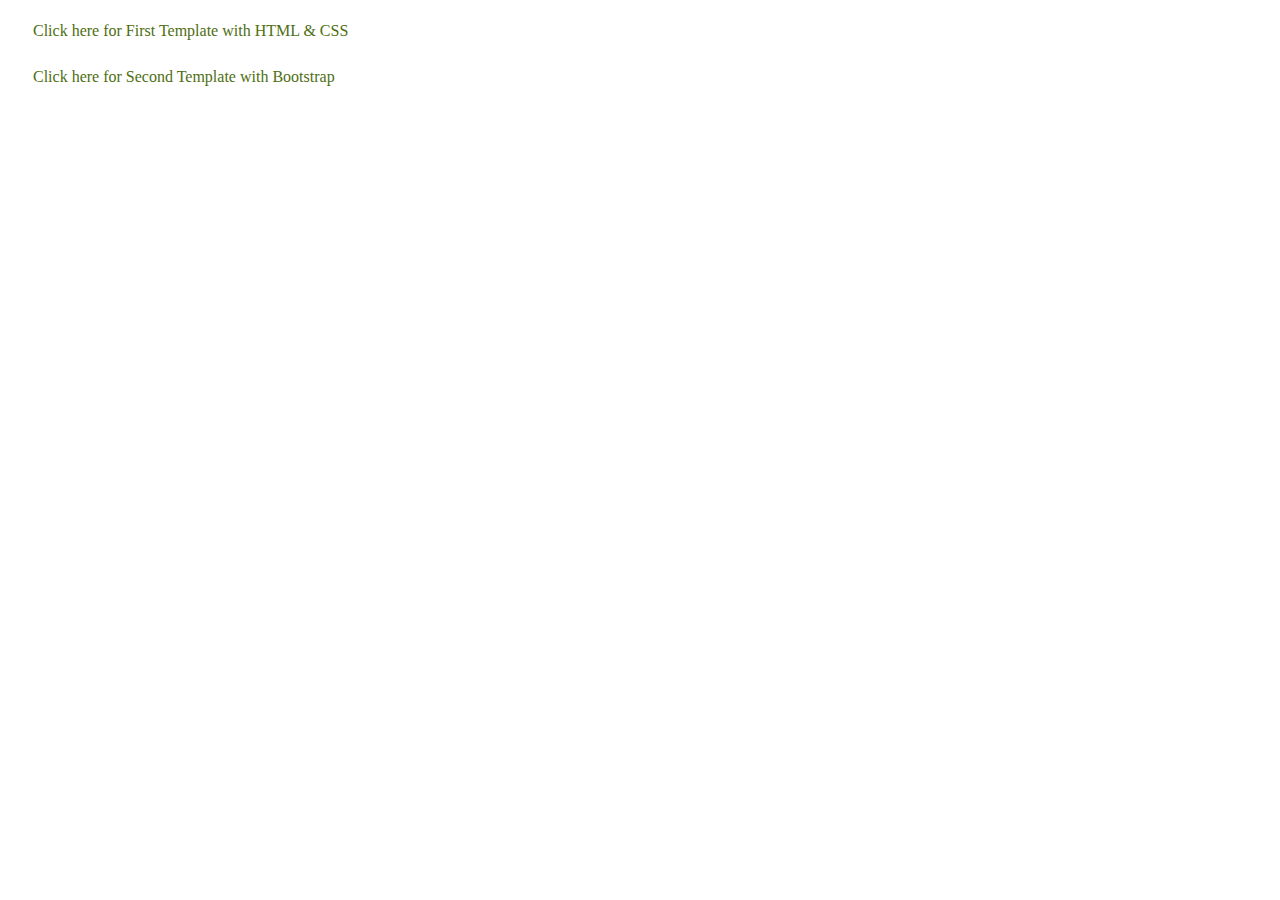
<file: index.html>
<!DOCTYPE html>
<html lang="en">
<head>
    <meta charset="UTF-8">
    <meta name="viewport" content="width=device-width, initial-scale=1.0">
    <title>First page</title>
    <link rel="stylesheet" href="main.css">
</head>
<body>
    <a href="firstTemplate.html">Click here for First Template with HTML & CSS</a>
    <a href="secondTemplate.html">Click here for Second Template with Bootstrap</a>
</body>
</html>
</file>
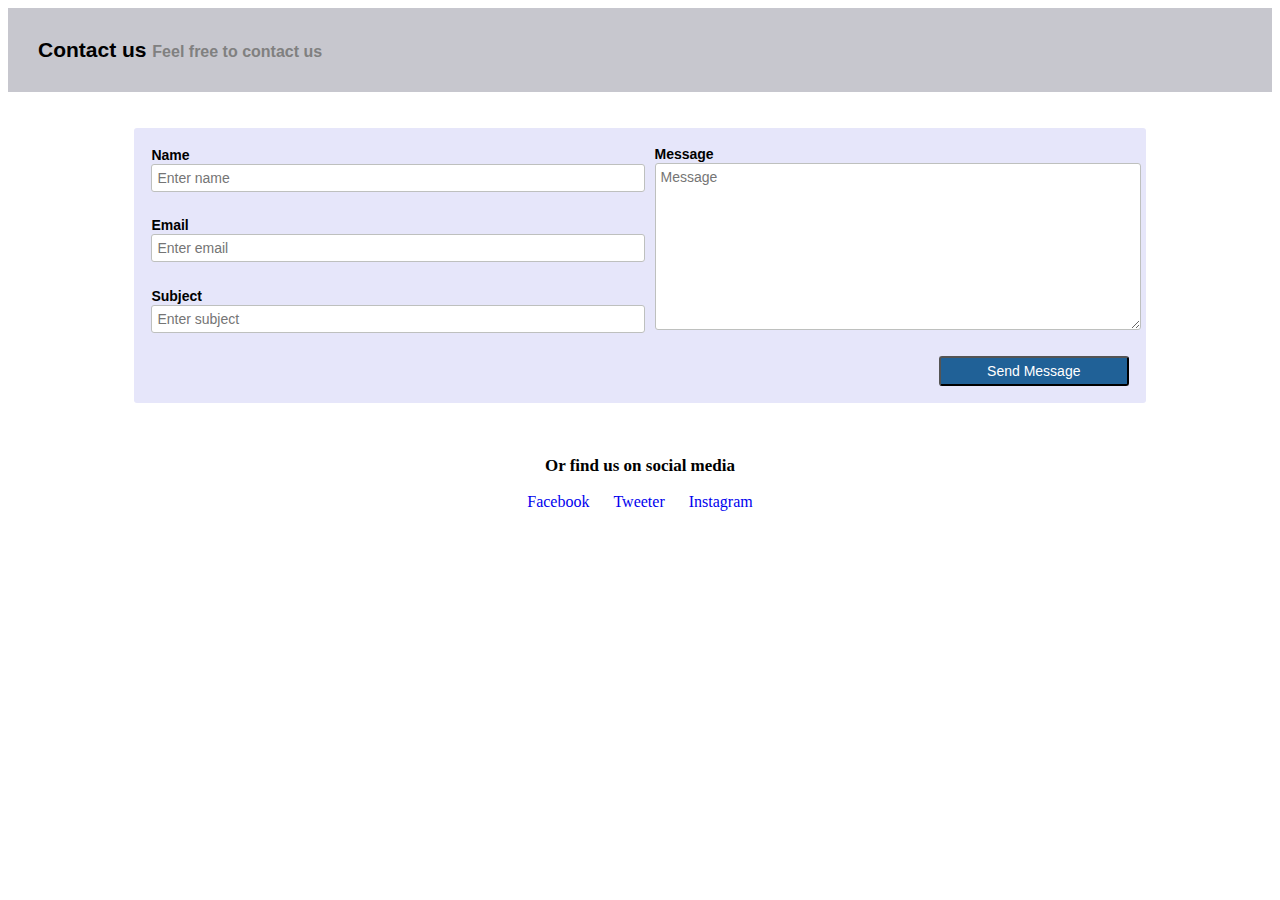
<file: contact.html>
<!DOCTYPE html>
<html lang="en">
<head>
    <meta charset="UTF-8">
    <meta name="viewport" content="width=device-width, initial-scale=1.0">
    <title>Contact</title>
    <link rel="stylesheet" href="contact.css">
</head>
<body>
<header class="header" >
    <p class="header1"> Contact us </p>
    <p class="header2">Feel free to contact us</p>
</header>
<br><br>
<center>
    <table cellpadding="10px" > 
        <tr>
            <td>
                <font class="font" >Name</font>
                <input type="text" name="name"  placeholder="Enter name" autocomplete="off" class="form1">
            </td>
            <td rowspan="3">
                <font class="font">Message</font>
                <br>
                <textarea name="descriere" placeholder="Message" class="form2"></textarea>
            </td>
        </tr>
        <tr>
            <td>
                <font class="font">Email</font> 
                <input type="email" name="email"  placeholder="Enter email" autocomplete="off" class="form1">
            </td>
        </tr>   
        <tr>
            <td>
                <font class="font" style="text-align:left;">Subject</font>
                <input type="text" name="subject"  placeholder="Enter subject" autocomplete="off" class="form1">
            </td>
        </tr>
        <tr>
            <td></td>
            <td >
                <input type="submit" name="send" value="Send Message" class="form3" style="float: right;"> 
            </td>
        </tr>
    </table>
</center>

<br><br>
<center>
    <footer class="footer" >
        <p class="footer1"> Or find us on social media </p>
        <p class="footer2">
            <a href="https://www.facebook.com/" class="" >Facebook</a>
            <a href="https://twitter.com/tweeter" class="" >Tweeter</a>
            <a href="https://www.instagram.com/" class="" >Instagram</a></p>
    </footer>
</center>
</body>
</html>
</file>
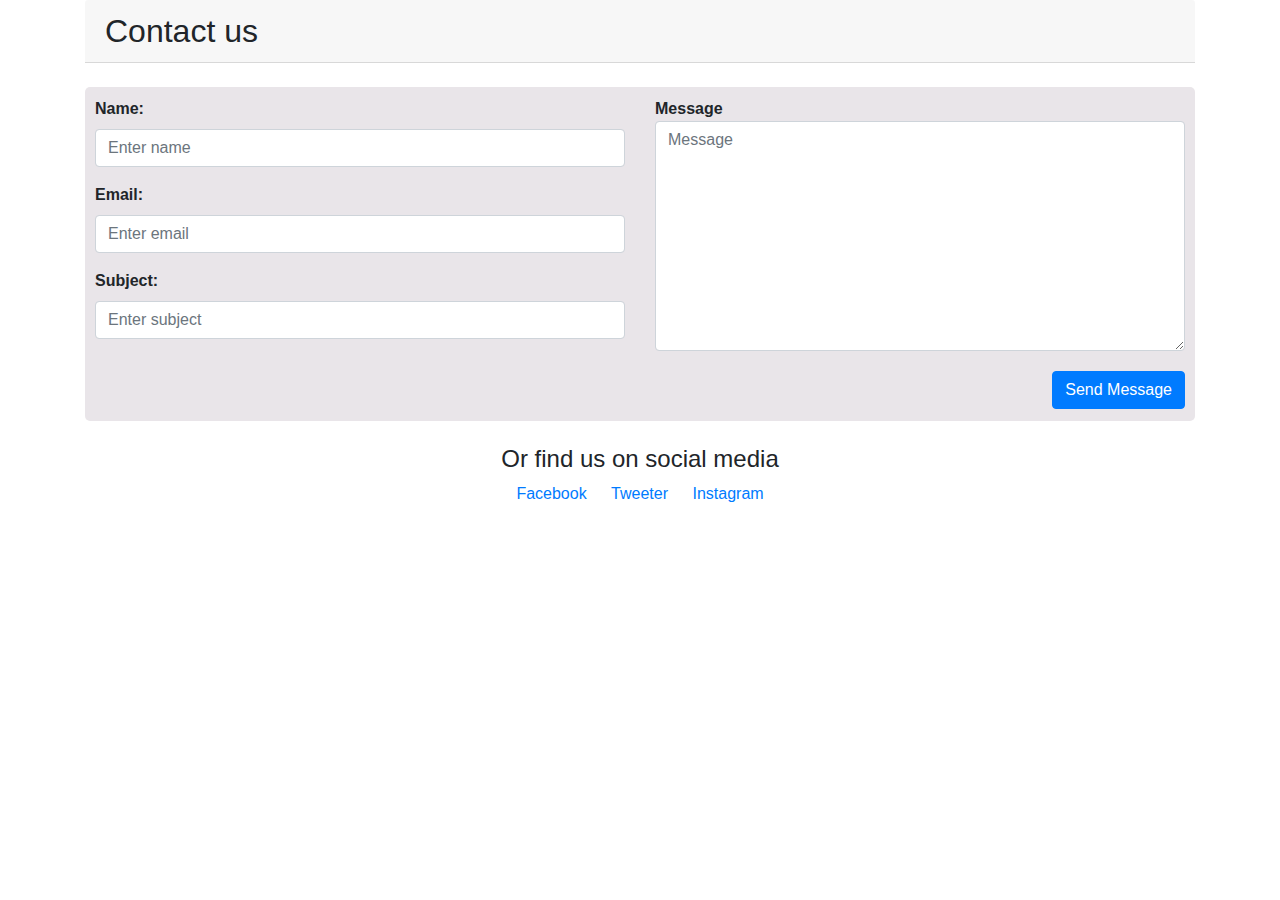
<file: contact2.html>
<!DOCTYPE html>
<html lang="en">
<head>
    <meta charset="UTF-8">
    <meta name="viewport" content="width=device-width, initial-scale=1.0">
    <link rel="stylesheet" href="https://stackpath.bootstrapcdn.com/bootstrap/4.3.1/css/bootstrap.min.css" integrity="sha384-ggOyR0iXCbMQv3Xipma34MD+dH/1fQ784/j6cY/iJTQUOhcWr7x9JvoRxT2MZw1T" crossorigin="anonymous">
    <link href="contact2.css" rel="stylesheet" type="text/css">
    
    <title>Contact</title>
</head>
<body>
    <div class="container">
    <div class="card-header">
        <h2 class="mb-0">Contact us</h2>
    </div>
    <br>
    <form class="formular"> 
        <div class="row form-group">
            <div class="col-md-6">
                <div class="form-group">
                <label for="email"><b>Name:</b></label>
                <input type="text" name="name2" id="name2" class="form-control" placeholder="Enter name">
              </div>
              <div class="form-group">
                <label for="pwd"><b>Email:</b></label>
                <input type="text" name="email2" id="email2" class="form-control" placeholder="Enter email">
              </div>
              <div class="form-group">
                <label for="pwd"><b>Subject:</b></label>
                <input type="text" name="email2" id="email2" class="form-control" placeholder="Enter subject">
              </div>
            </div>
            <div class="col-md-6">
                <label for="message2" class="mb-0"><b>Message</b></label>
                    <div class="row mb-1">
                        <div class="col-lg-12">
                            <textarea rows="9" name="message2" id="message2" class="form-control" placeholder="Message"></textarea>
                        </div>
                    </div>
            </div>
        </div>
        
        <button type="submit" class="btn btn-primary" style="float:right;">Send Message</button>
    </form>
    </div>

    <footer class="page-footer text-center pt-4">
        <h4>Or find us on social media</h4>
        <a href="https://www.facebook.com/" class="card-link" >Facebook</a>
        <a href="https://twitter.com/tweeter" class="card-link" >Tweeter</a>
        <a href="https://www.instagram.com/" class="card-link" >Instagram</a>
    </footer>
</body>
</html>
</file>
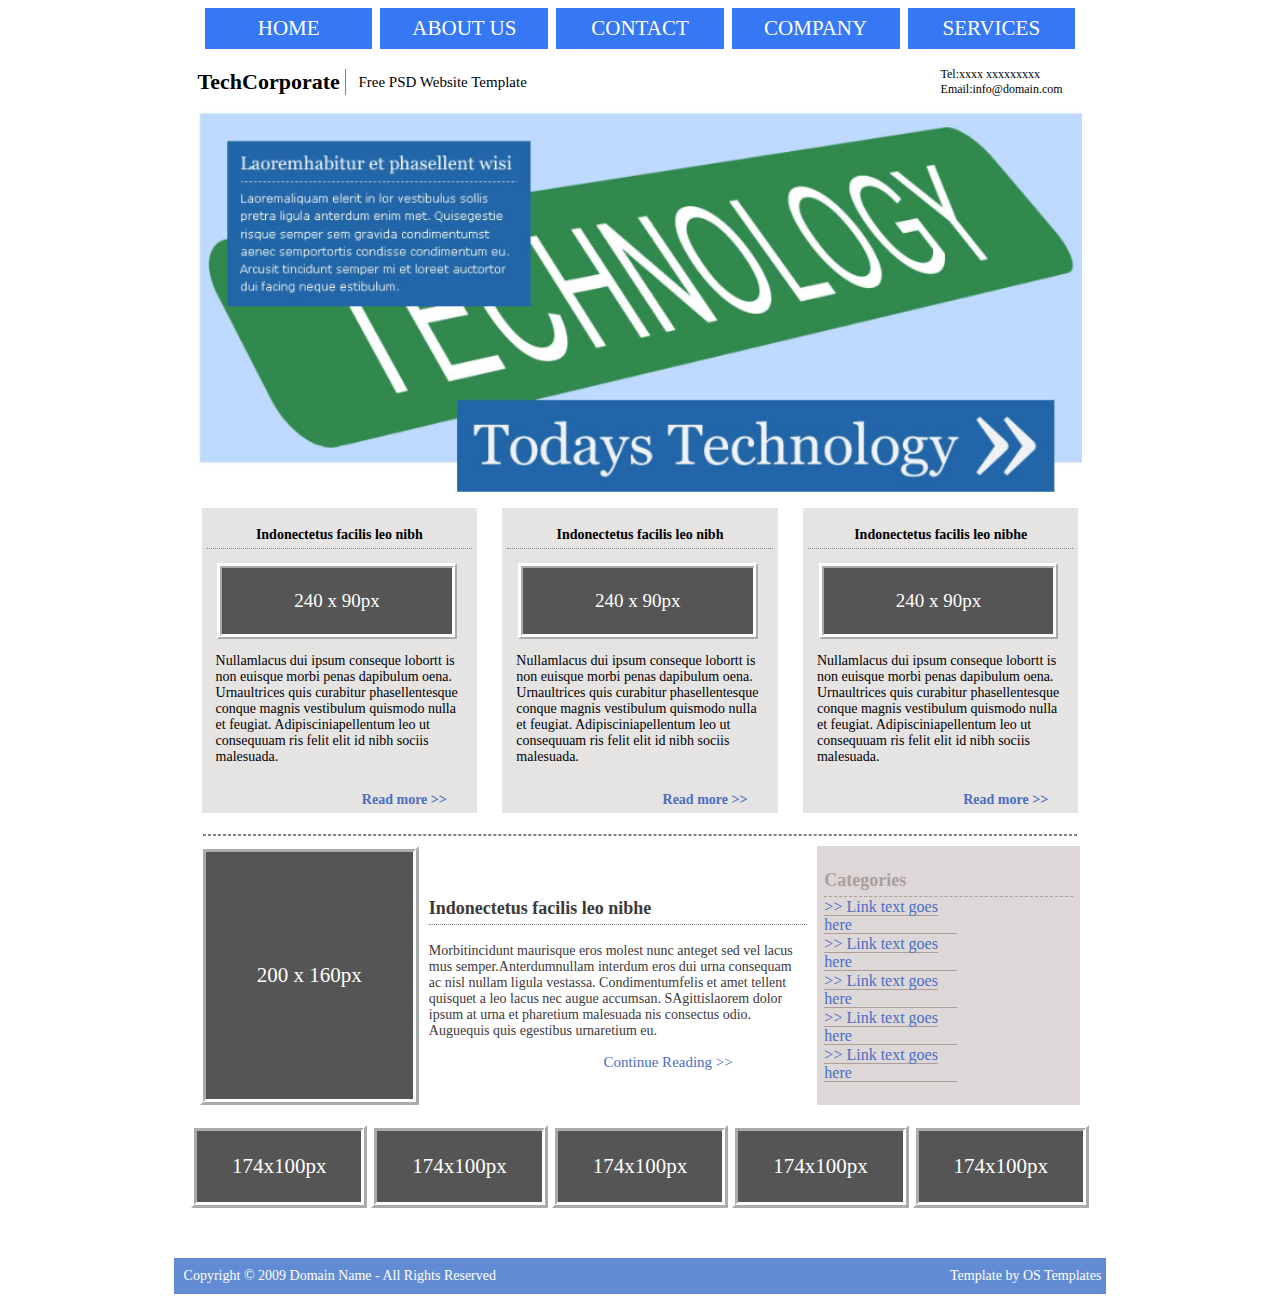
<file: firstTemplate.html>
<!DOCTYPE html>
<html lang="en">
<head>
    <meta charset="UTF-8">
    <meta name="viewport" content="width=device-width, initial-scale=1.0">
    
    <title>First template</title>
    <link rel="stylesheet" href="mainFirstTemplate.css">
</head>
<body>
    <div class="header">
        <a class="headernav" href="#home" >HOME</a>
        <a class="headernav" href="#about_us" >ABOUT US</a>
        <a class="headernav" href="contact.html" >CONTACT</a>
        <a class="headernav" href="#company" >COMPANY</a>
        <a class="headernav" href="#services" style="margin-right:0px;">SERVICES</a>
    </div>
    <br>

    <div class="info">
        <span class="tech">TechCorporate</span>
        <span class="psd">Free PSD Website Template</span>
        <span class="tel">
            Tel:xxxx xxxxxxxxx
            Email:info@domain.com
        </span>
    </div>

    <img class="image1" src="technology.PNG" alt="Not available">

    <div class="main">
        <article class="article">
            <article class="browser">
                <p class="titleBrowser">Indonectetus  facilis leo nibh</p>
                <div class="rectangle1">240 x 90px</div>
                <p class="textBrowser">Nullamlacus dui ipsum conseque lobortt is non euisque morbi penas dapibulum oena. Urnaultrices quis curabitur phasellentesque conque magnis vestibulum quismodo nulla et feugiat. Adipisciniapellentum leo ut consequuam ris felit elit id nibh sociis malesuada.</p>
                <a class="hyperlinks" href="#"> Read more >></a>
            </article>

            <article class="browser" >
                <p class="titleBrowser">Indonectetus  facilis leo nibh</p>
                <div class="rectangle1">240 x 90px</div>
                <p class="textBrowser">Nullamlacus dui ipsum conseque lobortt is non euisque morbi penas dapibulum oena. Urnaultrices quis curabitur phasellentesque conque magnis vestibulum quismodo nulla et feugiat. Adipisciniapellentum leo ut consequuam ris felit elit id nibh sociis malesuada.</p>
                <a class="hyperlinks" href="#"> Read more >></a>
            </article>

            <article class="browser">
                <p class="titleBrowser">Indonectetus  facilis leo nibhe</p>
                <div class="rectangle1">240 x 90px</div>
                <p class="textBrowser">Nullamlacus dui ipsum conseque lobortt is non euisque morbi penas dapibulum oena. Urnaultrices quis curabitur phasellentesque conque magnis vestibulum quismodo nulla et feugiat. Adipisciniapellentum leo ut consequuam ris felit elit id nibh sociis malesuada.</p>
                <a class="hyperlinks" href="#"> Read more >></a>
            </article>
        </article>
        <hr>
        <table class="table">
            <tr>
                <td class="rectangle2"> 200 x 160px</td>
                <td class="tableArticle1">
                    <p class="titleBrowser2">Indonectetus  facilis leo nibhe</p>
                    <p class="textBrowser" style="padding:0px;">Morbitincidunt maurisque eros molest nunc anteget sed vel lacus mus semper.Anterdumnullam interdum eros dui urna consequam  ac nisl nullam ligula vestassa. Condimentumfelis et amet tellent quisquet a leo lacus nec augue accumsan. SAgittislaorem dolor ipsum at urna et pharetium malesuada nis consectus odio. Auguequis quis egestibus urnaretium eu.</p>
                    <a class="hyperlinks2" href="#"> Continue Reading >></a>
                </td>
                <td class="tableArticle2">
                    <ul >
                        <li class="titleBrowser3">Categories</li>
                        <li><a class="hyperlinks3" href="#"> >> Link text goes here</a></li>
                        <li><a class="hyperlinks3" href="#"> >> Link text goes here</a></li>
                        <li><a class="hyperlinks3" href="#"> >> Link text goes here</a><li> 
                        <li><a class="hyperlinks3" href="#"> >> Link text goes here</a></li>
                        <li><a class="hyperlinks3" href="#"> >> Link text goes here</a></li>
                    </ul> 
                </td>
            </tr>
        </table>
        <br>

        <div class="rectangles">
            <span class="rectangle3">174x100px</span>
            <span class="rectangle3">174x100px</span>
            <span class="rectangle3">174x100px</span>
            <span class="rectangle3">174x100px</span>
            <span class="rectangle3">174x100px</span>
        </div>
    </div>
    <br><br>  
    <footer class="footer" >
        <p class="footer1"> Copyright © 2009 Domain Name - All Rights Reserved </p>
        <p class="footer2">Template by OS Templates</p>
    </footer>
</body>
</html>
</file>
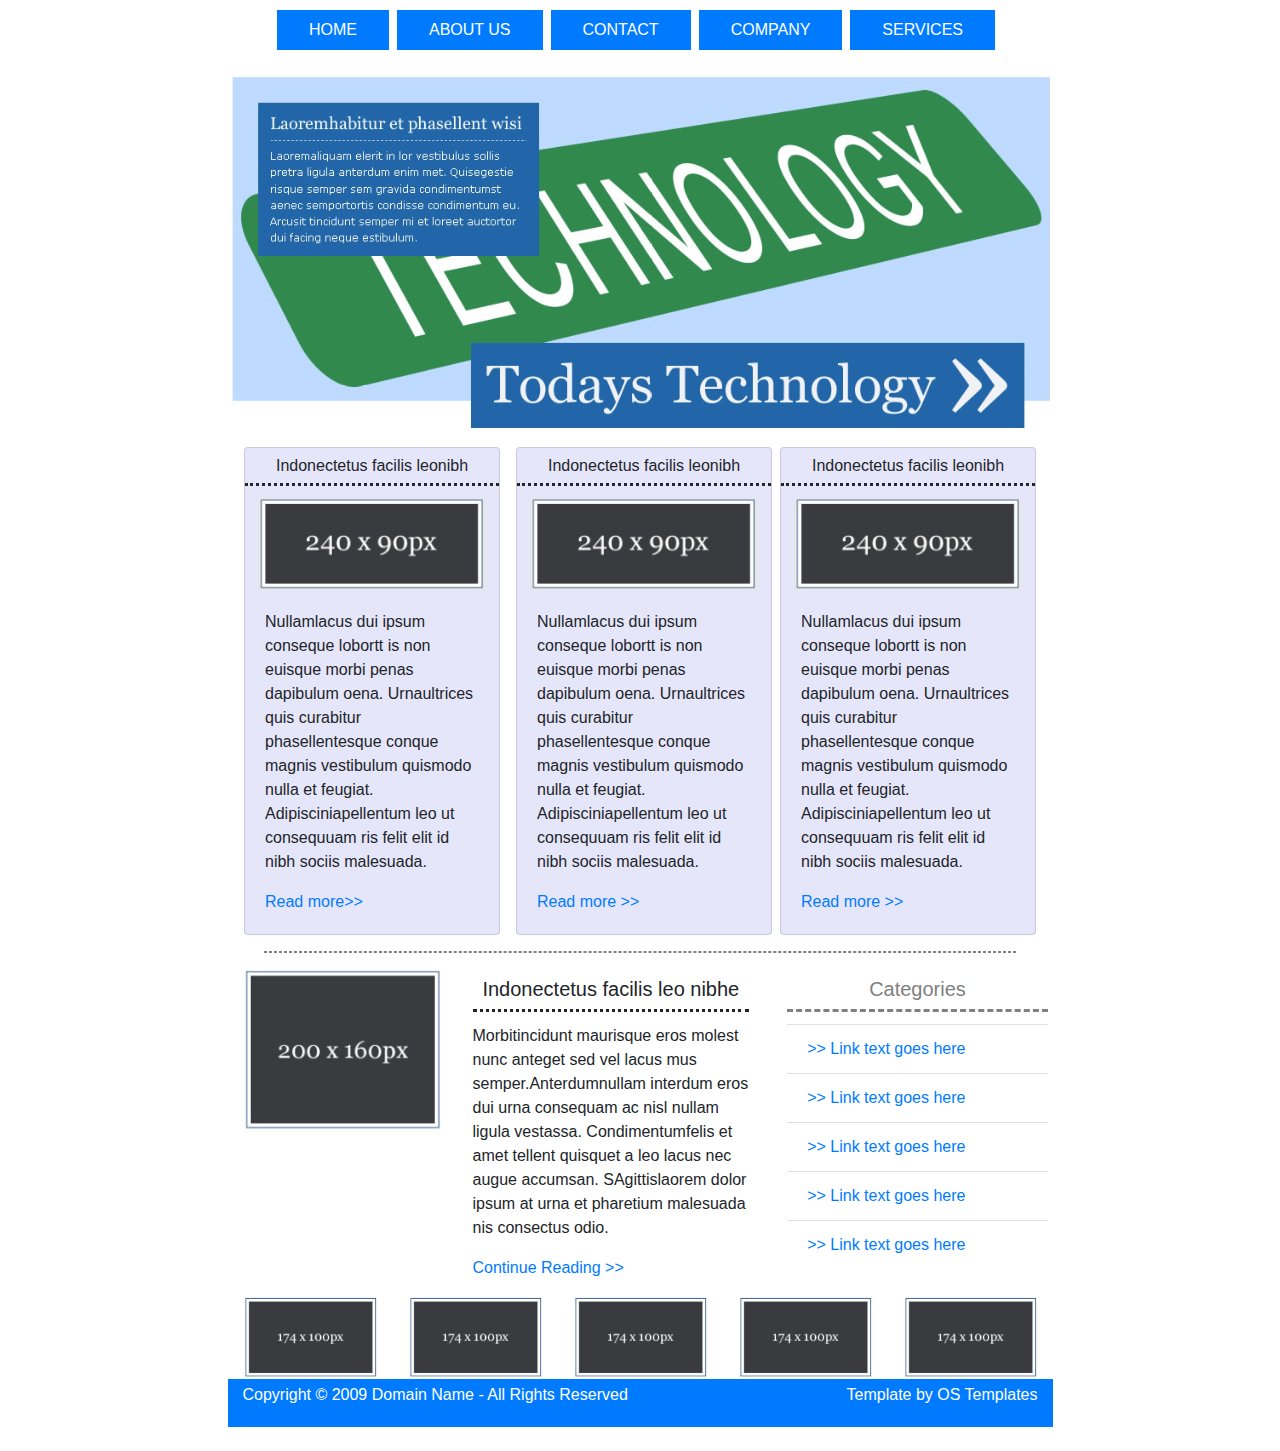
<file: secondTemplate.html>
<!DOCTYPE html>
<html lang="en">

<head>
    <meta charset="UTF-8">
    <meta name="viewport" content="width=device-width, initial-scale=1.0">
    <link rel="stylesheet" href="https://stackpath.bootstrapcdn.com/bootstrap/4.3.1/css/bootstrap.min.css" integrity="sha384-ggOyR0iXCbMQv3Xipma34MD+dH/1fQ784/j6cY/iJTQUOhcWr7x9JvoRxT2MZw1T" crossorigin="anonymous">
    <title>Second Template</title>

</head>

<body>

    <div class="container">
        <div class="row">
            <div class=" d-inline col-12 col-md-12 col-lg-12">
                <ul class="nav justify-content-center flex-column flex-sm-row">
                    <li class="nav-item mr-2 pl-3 pr-3 bg-primary" style="margin-top: 10px;">
                        <a class="nav-link text-white" href="#" >HOME</a>
                    </li>
                    <li class="nav-item mr-2 pl-3 pr-3  bg-primary" style="margin-top: 10px;">
                        <a class="nav-link text-white" href="#">ABOUT US</a>
                    </li>
                    <li class="nav-item mr-2 pl-3 pr-3  bg-primary" style="margin-top: 10px;">
                        <a class="nav-link text-white" href="contact2.html">CONTACT</a>
                    </li>
                    <li class="nav-item mr-2 pl-3 pr-3 bg-primary" style="margin-top: 10px;">
                        <a class="nav-link text-white" href="#">COMPANY</a>
                    </li>
                    <li class="nav-item mr-2 pl-3 pr-3 bg-primary" style="margin-top: 10px;">
                        <a class="nav-link text-white" href="#">SERVICES</a>
                    </li>
                </ul>
            </div>
        </div>
    </div>


<br>
    <div class="text-center">
        <img class="img-fluid" src="technology.PNG" class="rounded" alt="...">
    </div>

    <div class="container">
        <div class="row justify-content-center">
            <div class="card mr-3 mt-3" style="width: 16rem; background-color: lavender;">
                <h6 class="card-title text-center  py-2" style="border-bottom-style: dotted;">Indonectetus  facilis leonibh</h6>
                <img class="card-img-top" style="width:90%;align-self: center;" src=" 240x90px.PNG" alt="Card image cap">
                <div class="card-body text-left">
                
                <p class="card-text">Nullamlacus dui ipsum conseque lobortt is non euisque morbi penas dapibulum oena. Urnaultrices quis curabitur phasellentesque conque magnis vestibulum quismodo nulla et feugiat. Adipisciniapellentum leo ut consequuam ris felit elit id nibh sociis malesuada.</p>
                <a href="#" class="card-link" >Read more>></a>
            </div>
            </div>
            <div class="card mr-2 mt-3" style="width: 16rem; background-color: lavender;">
                <h6 class="card-title text-center py-2" style="border-bottom-style: dotted;">Indonectetus  facilis leonibh</h6>
                <img class="card-img-top" style="width:90%;align-self: center;" src=" 240x90px.PNG" alt="Card image cap">
                <div class="card-body text-left">
                
                <p class="card-text">Nullamlacus dui ipsum conseque lobortt is non euisque morbi penas dapibulum oena. Urnaultrices quis curabitur phasellentesque conque magnis vestibulum quismodo nulla et feugiat. Adipisciniapellentum leo ut consequuam ris felit elit id nibh sociis malesuada.</p>
                <a href="#" class="card-link" >Read more >></a>
                </div>
            </div>
            <div class="card mt-3" style="width: 16rem; background-color: lavender;">
                <h6 class="card-title text-center py-2" style="border-bottom-style: dotted;">Indonectetus  facilis leonibh</h6>
                <img class="card-img-top" style="width:90%;align-self: center;" src=" 240x90px.PNG" alt="Card image cap">
                <div class="card-body text-left">
                
                <p class="card-text">Nullamlacus dui ipsum conseque lobortt is non euisque morbi penas dapibulum oena. Urnaultrices quis curabitur phasellentesque conque magnis vestibulum quismodo nulla et feugiat. Adipisciniapellentum leo ut consequuam ris felit elit id nibh sociis malesuada.</p>
                <a href="#" class="card-link" >Read more >></a>
                </div>
            </div>
        </div>
    </div>


    <div class="form-group col-12 justify-content-center">
        <hr style="border: 1px dashed grey; width: 60%;">
    </div>

    <div class="container">
        <div class="row justify-content-center"> 
            <div class="col-sm-1"></div>  
            <div class="col-sm-12 col-md-10 col-lg-10">  
                <div class="container">
                    <div class="row ">
                        <div class="col-sm-3">
                            <img class="card-img-top" style="width:100%; align-self:center;" src="260x160px.PNG" alt="Card image cap">
                        </div>
                        <div class="col-sm-4">
                            <h5 class="card-title text-center  py-2" style="border-bottom-style: dotted; ;">Indonectetus  facilis leo nibhe</h5>
                            <p class="text-left" >Morbitincidunt maurisque eros molest nunc anteget sed vel lacus mus semper.Anterdumnullam interdum eros dui urna consequam  ac nisl nullam ligula vestassa. Condimentumfelis et amet tellent quisquet a leo lacus nec augue accumsan. SAgittislaorem dolor ipsum at urna et pharetium malesuada nis consectus odio.</p>
                            <a href="#" class="card-link">Continue Reading >></a>
                            </p>
                        </div>
                        <div class="col-sm-4">
                            <div class="list-group list-group-flush px-2">
                                <h5 class="card-title text-center  py-2" style="border-bottom-style: dashed; color: grey;">Categories</h5>
                                <a href="#" class="list-group-item" >>> Link text goes here</a>
                                <a href="#" class="list-group-item ">>> Link text goes here</a>
                                <a href="#" class="list-group-item">>> Link text goes here</a>
                                <a href="#" class="list-group-item ">>> Link text goes here</a>
                                <a href="#" class="list-group-item">>> Link text goes here</a>
                            </div>
                        </div>
                    </div>
                </div>  
            <div class="col-sm-1"></div> 
            </div>
        </div> 
    </div>

    <div class="container">
        <div class="row justify-content-center">
            <div class="col-9">
                <div class="container">
                    <div class="row">
                        <div class="col">
                            <img class="card-img-top" style="width:100%; align-self:center;" src="174x100px.png" alt="Card image cap">
                        </div>
                        <div class="col">
                            <img class="card-img-top" style="width:100%; align-self:center;" src="174x100px.png" alt="Card image cap">
                        </div>
                        <div class="col">
                            <img class="card-img-top" style="width:100%; align-self:center;" src="174x100px.png" alt="Card image cap">
                        </div>
                        <div class="col">
                            <img class="card-img-top" style="width:100%; align-self:center;" src="174x100px.png" alt="Card image cap">
                        </div>
                        <div class="col">
                            <img class="card-img-top" style="width:100%; align-self:center;" src="174x100px.png" alt="Card image cap">
                        </div>
                    </div>
                </div>
            </div>
        </div>
    </div>

    <div class="container">
        <div class="row justify-content-center">
            <div class="col-9">
                <div class="container">
                    <div class="row bg-primary text-white py-1">
                        <div class="col">
                            <p class="text-left text-truncate"> Copyright © 2009 Domain Name - All Rights Reserved</p>
                        </div>
                        <div class="col">
                            <p class="text-right"> Template by OS Templates</p>
                        </div>
                    </div>
                </div>
            </div>
        </div>
    </div>
<br>
    

</body>

</html>
</file>
<file: main.css>
a{
    display: block;
    text-decoration: none;
    padding: 14px 25px;
    color: rgb(78, 110, 18);
}
</file>
<file: contact.css>
.header{
    background-color: rgb(199, 199, 206);
    
}
.header1{
    font-family: Arial, Helvetica, sans-serif;
    font-weight: bold;
    display: inline;
}

.header2{
    font-family: Arial, Helvetica, sans-serif;
    font-weight: bold;
    color: grey;
    display: inline;
}

a{
    text-decoration: none;
    margin: 10px;
}
.footer1{
    font-size: 17px;
    font-weight: bold;
}


table {
    padding: 5px;
    background-color: lavender;
    width: 80%;
    border-radius: 3px;
}
.font{
    font-family: Arial, Helvetica, sans-serif;
    text-align: left;
    font-weight: bold;  
}


.form1{
    /* width: 400px; */
    color: grey;
    font-family: Arial, Helvetica, sans-serif;
    /* font-size: 17px; */
    border:1px solid rgb(190, 192, 190);
    /* border-radius: 6px; */
    display:block;
    /* padding: 10px;
    margin:5px 0px; */
}

.form2 {
    /* width: 400px;
    height:250px; */
    border:1px solid rgb(190, 192, 190);
    /* border-radius: 6px; */
    resize:vertical;
    font-family: Arial, Helvetica, sans-serif;
    /* font-size: 17px;
    margin:5px 0px;
    padding:10px; */
}
.form3{
    color: white;
    background-color: rgb(32, 97, 151);
    font-family: Arial, Helvetica, sans-serif;
    display:inline;
}


@media only screen and (max-width: 600px) {
    .header {
        padding:30px;
    }
  }
@media only screen and (max-width: 600px) {
    .header1 {
        font-size: 21px;
    }
  }
@media only screen and (max-width: 600px) {
    .font {
        font-size: 12px;   
    }
  }
@media only screen and (max-width: 600px) {
    .form1 {
        font-size: 12px; 
        padding: 5px; 
        width: 100%;
        border-radius: 3px;
    }
  }
@media only screen and (max-width: 600px) {
    .form2 {
        font-size: 12px; 
        padding: 5px; 
        width: 100%;
        height: 155px;
        border-radius: 3px;
    }
  }
@media only screen and (max-width: 600px) {
    .form3 {
        font-size: 12px; 
        padding: 5px; 
        width: 50%;
        border-radius: 3px;
  }
}

@media only screen and (min-width: 600px) {
    .header {
        padding:30px;
    }
  }
@media only screen and (min-width: 600px) {
    .header1 {
        font-size: 21px;
    }
  }
@media only screen and (min-width: 600px) {
    .font {
        font-size: 14px;   
    }
  }
@media only screen and (min-width: 600px) {
    .form1 {
        font-size: 14px; 
        padding: 5px; 
        width: 100%;
        border-radius: 3px;
    }
  }
@media only screen and (min-width: 600px) {
    .form2 {
        font-size: 14px; 
        padding: 5px; 
        width: 100%;
        height: 155px;
        border-radius: 3px;
    }
  }
@media only screen and (min-width: 600px) {
    .form3 {
        font-size: 14px; 
        padding: 5px; 
        width: 40%;
        border-radius: 3px;
  }
}
</file>
<file: contact2.css>
.formular{
    background-color:rgb(233, 229, 233);
    padding:10px 10px 50px 10px;
    border-radius: 5px;
}
</file>
<file: mainFirstTemplate.css>
.headernav {
  background-color: #3678f4;
  color: white;
  text-decoration: none;
  text-align: center;
}
.header{
  display: flex;
  justify-content: center;

}
@media only screen and (max-width: 600px) {
  .headernav {
    width: 15%;
    margin-right: 5px;
    font-size: 10px;
    padding: 8px;
  }
}


@media only screen and (min-width: 600px) {
  .headernav {
    width: 15%;
    margin-right: 3px;
    font-size: 13px;
    padding: 7px;
  }
}


@media only screen and (min-width: 768px) {
  .headernav {
    width: 19%;
    font-size: 15px;
    padding: 8px;
    margin-right: 6px;
  }
}

@media only screen and (min-width: 992px) {
  .headernav {
    width: 12%;
    font-size: 16px;
    padding: 7px;
    margin-right: 5px; 
  }
} 

@media only screen and (min-width: 1200px) {
  .headernav {
    width: 12%;
    font-size: 21px;
    padding: 8px;
    margin-right: 8px;
  }
}
.tech {
  font-family:'Times New Roman', Times, serif;
  font-weight: bold;
  border-right: 1px solid grey;
}
 

@media only screen and (max-width: 600px) {
  .info {
    display: flex;
    justify-content: center;
  }
}
@media only screen and (max-width: 600px) {
  .tech{
    display: flex;
    align-self:center;
    font-size: 11px;
    padding-right: 5px;
    margin-right: 1%;
    margin-left: 3%;
  }
}
@media only screen and (max-width: 600px) {
  .psd{
    display: flex;
    align-self:center;
    font-size: 8px;
    width:100%;
    margin-right: 26%;
  }
}
@media only screen and (max-width: 600px) {
  .tel{
    font-size: 7px;
    width:50%;
  }
}

@media only screen and (min-width: 600px) {
  .info {
    display: flex;
    justify-content: center;
  }
}

@media only screen and (min-width: 600px) {
  .tech {
    display: flex;
    align-self:center;
    font-size: 18px;
    padding-right: 5px;
    margin-right: 1%;
    margin-left: 6%;

  }
}

@media only screen and (min-width: 600px) {
  .psd {
    display: flex;
    align-self:center;
    font-size: 12px;
    width:100%;
  }
}
@media only screen and (min-width: 600px) {
  .tel {
    font-size: 9px;
    width:30%;
    margin-right: 7%;
  }
}

@media only screen and (min-width: 768px) {
  .info {
    display: flex;
    justify-content: center;
  }
}


@media only screen and (min-width: 768px) {
  .tech {
    font-size: 21px;
    margin-left: 1%;
  }
}

@media only screen and (min-width: 768px) {
  .psd {
    font-size: 14px;
    margin-right: 18%;
  }
}
@media only screen and (min-width: 768px) {
  .tel {
    font-size: 11px;
    ;
  }
}


@media only screen and (min-width: 992px) {
  .tech {
    font-size: 22px;
    margin-left: 15%;
  }
}

@media only screen and (min-width: 992px) {
  .psd {
    font-size: 14px;
    width:100%;
  }
}
@media only screen and (min-width: 992px) {
  .tel {
    font-size: 11px;
    margin-right: 13%;
  }
}


@media only screen and (min-width: 1200px) {
  .tech {
    font-size: 22px;
    margin-left: 15%;
  }
}

@media only screen and (min-width: 1200px) {
  .psd {
    font-size: 15px;
  }
}
@media only screen and (min-width: 1200px) {
  .tel {
    font-size: 12px;
    width:40%;
    margin-right: 15%;
  }
}

@media only screen and (max-width: 600px) {
  .image1{
    display: block;
    margin-left: 2%;
    margin-right: 2%;
    
    height: 40%;
    width: 95%;
    margin-top:1%;
    
  }
}
@media only screen and (min-width: 600px) {
  .image1{
    display: block;
    margin-left: auto;
    margin-right: auto;
    height: 50%;
    width: 90%;
    margin-top:1%;
  }
}

@media only screen and (min-width: 768px) {
  .image1{
    display: block;
    margin-left: auto;
    margin-right: auto;
    height: 50%;
    width: 100%;
    margin-top:1%;
  }
}

@media only screen and (min-width: 992px) {
  .image1{
    width: 70%;
  }
}
@media only screen and (min-width: 1200px) {
  .image1{
    width: 70%;
  }
}
.main{
  text-align: center;
}

.browser {
  background: rgb(230, 227, 227);
  display: inline-block;
}

@media only screen and (max-width: 600px) {
  .article{
    display: flex;
    justify-content: center;
  }
}

.titleBrowser{
  border-bottom: 1px dotted grey;
  font-weight: bold;
}

.rectangle1 {
  background-color: #555;
  color:white;
}

.hyperlinks{
  text-decoration: none;
  color:rgb(74, 110, 194);
  font-weight:bold;
}


@media only screen and (max-width: 600px) {
  .browser{
    width: 27%;
    height: 35%;
    margin: 2%;
    padding: 5px;
  }
}
@media only screen and (max-width: 600px) {
  .titleBrowser{
    font-size: 9px;
    padding: 0px 5px 5px 5px;
    
  }
}
@media only screen and (max-width: 600px) {
  .textBrowser{
    font-size: 8px;
    text-align: left;
    padding: 0px 5px 7px 5px;
  }
}

@media only screen and (max-width: 600px) {
  .rectangle1{
    font-size: 10px;
    border: 4px ridge rgb(255, 255, 255);
    padding: 6px;
    margin: 0% 5%;
    height:12%;
    width: 70%;
    
  }
}

@media only screen and (max-width: 600px) {
  .hyperlinks{
    font-size: 8px;
    padding-left: 50px;
  }
}

@media only screen and (min-width: 600px) {
  .article{
    display: flex;
    justify-content: center;
  }
}


@media only screen and (min-width: 600px) {
  .browser{
    width: 27%;
    height: 40%;
    margin: 1%;
    padding: 5px;
  }
}
@media only screen and (min-width: 600px) {
  .titleBrowser{
    font-size: 12px;
    padding: 0px 3px 5px 5px;
    
  }
}
@media only screen and (min-width: 600px) {
  .textBrowser{
    font-size: 10px;
    text-align: left;
    padding: 0px 5px 7px 5px;
  }
}

@media only screen and (min-width: 600px) {
  .rectangle1{
    font-size: 14px;
    border: 4px ridge rgb(255, 255, 255);
    padding: 15px;
    margin: 0% 5%;
    height:15%;
    width: 70%;
    
  }
}

@media only screen and (min-width: 600px) {
  .hyperlinks{
    font-size: 10px;
    padding-left: 70px;
  }
}


@media only screen and (min-width: 768px) {
  .article{
    display: flex;
    justify-content: center;
  }
}


@media only screen and (min-width: 768px) {
  .browser{
    width: 30%;
    height: 50%;
    margin: 1.5%;
    padding: 5px;
  }
}

@media only screen and (min-width: 768px) {
  .titleBrowser{
    font-size: 15px;
    padding: 0px 5px 5px 5px;
  }
}
@media only screen and (min-width: 768px) {
  .textBrowser{
    font-size: 12px;
    text-align: left;
    padding: 0px 9px 11px 9px;
  }
}

@media only screen and (min-width: 768px) {
  .rectangle1{
    font-size: 17px;
    border: 5px ridge rgb(255, 255, 255);
    padding: 20px;
    margin: 4%;
    height:20%;
    width: 70%;
    
  }
}

@media only screen and (min-width: 768px) {
  .hyperlinks{
    font-size:12px;
    padding-left: 100px;
  }
}


@media only screen and (min-width: 992px) {
  .article{
    display: flex;
    justify-content: center;
  }
}
@media only screen and (min-width: 992px) {
  .browser{
    width: 21%;
    height: 43%;
    margin: 1%;
    padding: 5px;
  }
}

@media only screen and (min-width: 992px) {
  .titleBrowser{
    font-size: 14px;
    padding: 0px 5px 5px 5px;
  }
}
@media only screen and (min-width: 992px) {
  .textBrowser{
    font-size: 12px;
    text-align: left;
    padding: 0px 9px 11px 9px;
  }
}

@media only screen and (min-width: 992px) {
  .rectangle1{
    font-size: 18px;
    border: 5px ridge rgb(255, 255, 255);
    padding: 20px;
    margin: 4%;
    height:25%;
    width: 70%;
    
  }
}

@media only screen and (min-width: 992px) {
  .hyperlinks{
    font-size:12px;
    padding-left: 110px;
  }
}

@media only screen and (min-width: 1200px) {
  .article{
    display: flex;
    justify-content: center;
  }
}
@media only screen and (min-width: 1200px) {
  .browser{
    width: 21%;
    height: 48%;
    margin: 1%;
    padding: 5px;
  }
}

@media only screen and (min-width: 1200ppx) {
  .titleBrowser{
    font-size: 17px;
    padding: 0px 5px 5px 5px;
  }
}
@media only screen and (min-width: 1200px) {
  .textBrowser{
    font-size: 14px;
    text-align: left;
    padding: 0px 9px 11px 9px;
  }
}

@media only screen and (min-width: 1200px) {
  .rectangle1{
    font-size: 19px;
    border: 5px ridge rgb(255, 255, 255);
    padding: 22px;
    margin: 4%;
    height:227%;
    width: 70%;
    
  }
}

@media only screen and (min-width: 1200px) {
  .hyperlinks{
    font-size:14px;
    padding-left: 130px;
  }
}

hr{
  /* width: 67%; */
  border: 1px dashed grey;
}

@media only screen and (max-width: 600px) {
  hr{
    width: 90%;
  }
}
@media only screen and (min-width: 600px) {
  hr{
    width: 88%;
  }
}
@media only screen and (min-width: 768px) {
  hr{
    width: 97%;
  }
}

@media only screen and (min-width: 992px) {
  hr{
    width: 68%;
  }
}
@media only screen and (min-width: 1200px) {
  hr{
    width: 69%;
  }
}


.table{
  margin-left: auto;
  margin-right: auto;
}

.rectangle2 {
  background-color: #555;
  color:white;
}
.tableArticle1{
  color:rgb(61, 57, 57);
}

.titleBrowser2{
  text-align: left;
  font-weight: bold;
  border-bottom: 1px dotted grey;
}

.hyperlinks2{
  text-decoration: none;
  color:rgb(74, 110, 194);
}
.tableArticle2{
  background-color:rgb(221, 215, 215);
}


.titleBrowser3{
  text-align: left;
  font-weight: bold;
  color: rgb(173, 158, 158);  
}


.hyperlinks3 {
  border-bottom: 1px solid rgb(173, 158, 158);
  text-decoration: none;
  color:rgb(74, 110, 194);
}

li{
  margin-top:1px;
 
}
ul{
  list-style-type:none;
  text-align: left;
  padding:5px;
}

@media only screen and (max-width: 600px) {
  .table{
    width: 98%;
  }
}
@media only screen and (max-width: 600px) {
  .rectangle2{
    height: 20%;
    padding:2px ;
    border: 3px ridge rgb(255, 255, 255);
    font-size: 11px;
    margin-right: 1%;
  }
}
@media only screen and (max-width: 600px) {
  .tableArticle1{
    width: 45%;
    padding:0px 8px;
  }
}
@media only screen and (max-width: 600px) {
  .titleBrowser2{
    font-size: 10px;
    padding-bottom: 5px;
  }
}

@media only screen and (max-width: 600px) {
  .hyperlinks2{
    font-size: 8px;
    padding-left:70px;
  }
}


@media only screen and (max-width: 600px) {
  .tableArticle2{
    width: 30%;
    padding:2px;
  }
}
@media only screen and (max-width: 600px) {
  .titleBrowser3{
    font-size: 11px;
    padding-bottom: 2px;
    border-bottom: 1px dashed rgb(173, 158, 158);
  }
}

@media only screen and (max-width: 600px) {
  .hyperlinks3{
    font-size: 8px;
    padding-right:35px;
  }
}





@media only screen and (min-width: 600px) {
  .table{
    width: 90%;
  }
}
@media only screen and (min-width: 600px) {
  .rectangle2{
    height: 20%;
    padding:2px ;
    border: 3px ridge rgb(255, 255, 255);
    font-size: 11px;
    margin-right: 1%;
  }
}
@media only screen and (min-width: 600px) {
  .tableArticle1{
    width: 45%;
    padding:0px 8px;
  }
}
@media only screen and (min-width: 600px) {
  .titleBrowser2{
    font-size: 10px;
    padding-bottom: 5px;
  }
}

@media only screen and (min-width: 600px) {
  .hyperlinks2{
    font-size: 8px;
    padding-left:70px;
  }
}


@media only screen and (min-width: 600px) {
  .tableArticle2{
    width: 30%;
    padding:2px;
  }
}
@media only screen and (min-width: 600px) {
  .titleBrowser3{
    font-size: 11px;
    padding-bottom: 2px;
    border-bottom: 1px dashed rgb(173, 158, 158);
  }
}

@media only screen and (min-width: 600px) {
  .hyperlinks3{
    font-size: 8px;
    padding-right:35px;
  }
}



@media only screen and (min-width: 768px) {
  .table{
    width: 98%;
  }
}
@media only screen and (min-width: 768px) {
  .rectangle2{
    height: 20%;
    padding:2px;
    border: 3px ridge rgb(255, 255, 255);
    font-size: 17px;
    margin-right: 1%;
  }
}
@media only screen and (min-width: 768px) {
  .tableArticle1{
    width: 45%;
    padding:0px 8px;
  }
}
@media only screen and (min-width: 768px) {
  .titleBrowser2{
    font-size: 14px;
    padding-bottom: 5px;
  }
}

@media only screen and (min-width: 768px) {
  .hyperlinks2{
    font-size: 12px;
    padding-left:100px;
  }
}


@media only screen and (min-width: 768px) {
  .tableArticle2{
    width: 30%;
    padding:2px;
  }
}
@media only screen and (min-width: 768px) {
  .titleBrowser3{
    font-size: 14px;
    padding-bottom: 2px;
    border-bottom: 1px dashed rgb(173, 158, 158);
  }
}

@media only screen and (min-width: 768px) {
  .hyperlinks3{
    font-size: 10px;
    padding-right:105px;
  }
}



@media only screen and (min-width:992px) {
  .table{
    width: 70%;
  }
}
@media only screen and (min-width: 992px) {
  .rectangle2{
    height: 20%;
    padding:2px;
    border: 3px ridge rgb(255, 255, 255);
    font-size: 19px;
    margin-right: 1%;
  }
}
@media only screen and (min-width: 992px) {
  .tableArticle1{
    width: 45%;
    padding:0px 8px;
  }
}
@media only screen and (min-width: 992px) {
  .titleBrowser2{
    font-size: 15px;
    padding-bottom: 5px;
  }
}

@media only screen and (min-width: 992px) {
  .hyperlinks2{
    font-size: 14px;
    padding-left:100px;
  }
}


@media only screen and (min-width: 992px) {
  .tableArticle2{
    width: 30%;
    padding:2px;
  }
}
@media only screen and (min-width: 992px) {
  .titleBrowser3{
    font-size: 16px;
    padding-bottom: 7px;
    border-bottom: 1px dashed rgb(173, 158, 158);
  }
}

@media only screen and (min-width: 992px) {
  .hyperlinks3{
    font-size: 14px;
    padding-right:60px;
  }
}


@media only screen and (min-width:1200px) {
  .table{
    width: 70%;
  }
}
@media only screen and (min-width: 1200px) {
  .rectangle2{
    height: 20%;
    padding:2px;
    border: 6px ridge rgb(255, 255, 255);
    font-size: 21px;
    margin-right: 1%;
  }
}
@media only screen and (min-width: 1200px) {
  .tableArticle1{
    width: 45%;
    padding:0px 8px;
  }
}
@media only screen and (min-width: 1200px) {
  .titleBrowser2{
    font-size: 18px;
    padding-bottom: 5px;
  }
}

@media only screen and (min-width: 1200px) {
  .hyperlinks2{
    font-size: 15px;
    padding-left:100px;
  }
}


@media only screen and (min-width: 1200px) {
  .tableArticle2{
    width: 30%;
    padding:2px;
  }
}
@media only screen and (min-width: 1200px) {
  .titleBrowser3{
    font-size: 18px;
    padding-bottom: 5px;
    border-bottom: 1px dashed rgb(173, 158, 158);
  }
}

@media only screen and (min-width: 1200px) {
  .hyperlinks3{
    font-size: 16px;
    padding-right:105px;
    padding-top: 5px;
  }
}

.rectangles{
  margin-left: auto;
  margin-right: auto;
}
.rectangle3 {
  background-color: #555;
  color:white;
  display: inline-block;
}
@media only screen and (max-width: 600px) {
  .rectangle3 {
    font-size: 10px;
    width:11%;
    padding:25px 20px;
    border: 2px ridge rgb(255, 255, 255) 
  }
}

@media only screen and (min-width: 600px) {
  .rectangle3 {
    font-size: 11px;
    width:10%;
    padding:25px 18px;
    border: 3px ridge rgb(255, 255, 255); 
  }
}

@media only screen and (min-width: 768px) {
  .rectangle3 {
    font-size: 15px;
    width:13%;
    padding:25px 20px;
    border: 3px ridge rgb(255, 255, 255); 
  }
}
@media only screen and (min-width: 992px) {
  .rectangle3 {
    font-size: 17px;
    width:9%;
    padding:23px 20px;
    border: 4px ridge rgb(255, 255, 255); 
  }
}
@media only screen and (min-width: 1200px) {
  .rectangle3 {
    font-size: 21px;
    width:10%;
    padding:23px 19px;
    border: 6px ridge rgb(255, 255, 255); 
  }
}


.footer{
  display: flex;
  justify-content: center;
}

.footer1{
  color:white;
  background-color: rgb(97, 140, 211);
  display: inline-block;
  /* padding:15px 300px 15px 15px;
  margin-left:290px;
  font-size:17px; */

}
.footer2{
  color:white;
  background-color: rgb(97, 140, 211);
  text-align: right;
  display: inline-block;
  /* padding:15px 5px 15px 0px;
  font-size:17px; */
}

@media only screen and (max-width: 600px) {
  .footer1 {
    font-size: 8px;
    padding:10px 240px 5px 10px;
  }
}
@media only screen and (max-width: 600px) {
  .footer2 {
    font-size: 8px;
    padding:10px 5px 10px 0px;
    margin-left: -1px;
  }
}
@media only screen and (min-width: 600px) {
  .footer1 {
    font-size: 10px;
    padding:10px 210px 5px 10px;
  }
}
@media only screen and (min-width: 600px) {
  .footer2 {
    font-size: 10px;
    padding:10px 5px 10px 0px;
    margin-left: -1px;
  }
}

@media only screen and (min-width: 768px) {
  .footer1 {
    font-size: 14px;
    padding:10px 260px 5px 10px;
  }
}
@media only screen and (min-width: 768px) {
  .footer2 {
    font-size: 14px;
    padding:10px 5px 10px 0px;
    margin-left: -1px;
  }
}

@media only screen and (min-width: 992px) {
  .footer1 {
    padding:10px 220px 5px 10px;
  }
}
@media only screen and (min-width: 992px) {
  .footer2 {
    padding:10px 5px 10px 0px;
    margin-left: -1px;
  }
}
@media only screen and (min-width: 1200px) {
  .footer1 {
    font-size: 14px;
    padding:10px 455px 5px 10px;
  }
}
@media only screen and (min-width: 1200px) {
  .footer2 {
    font-size: 14px;
    padding:10px 5px 10px 0px;
    margin-left: -1px;
  }
}
</file>
